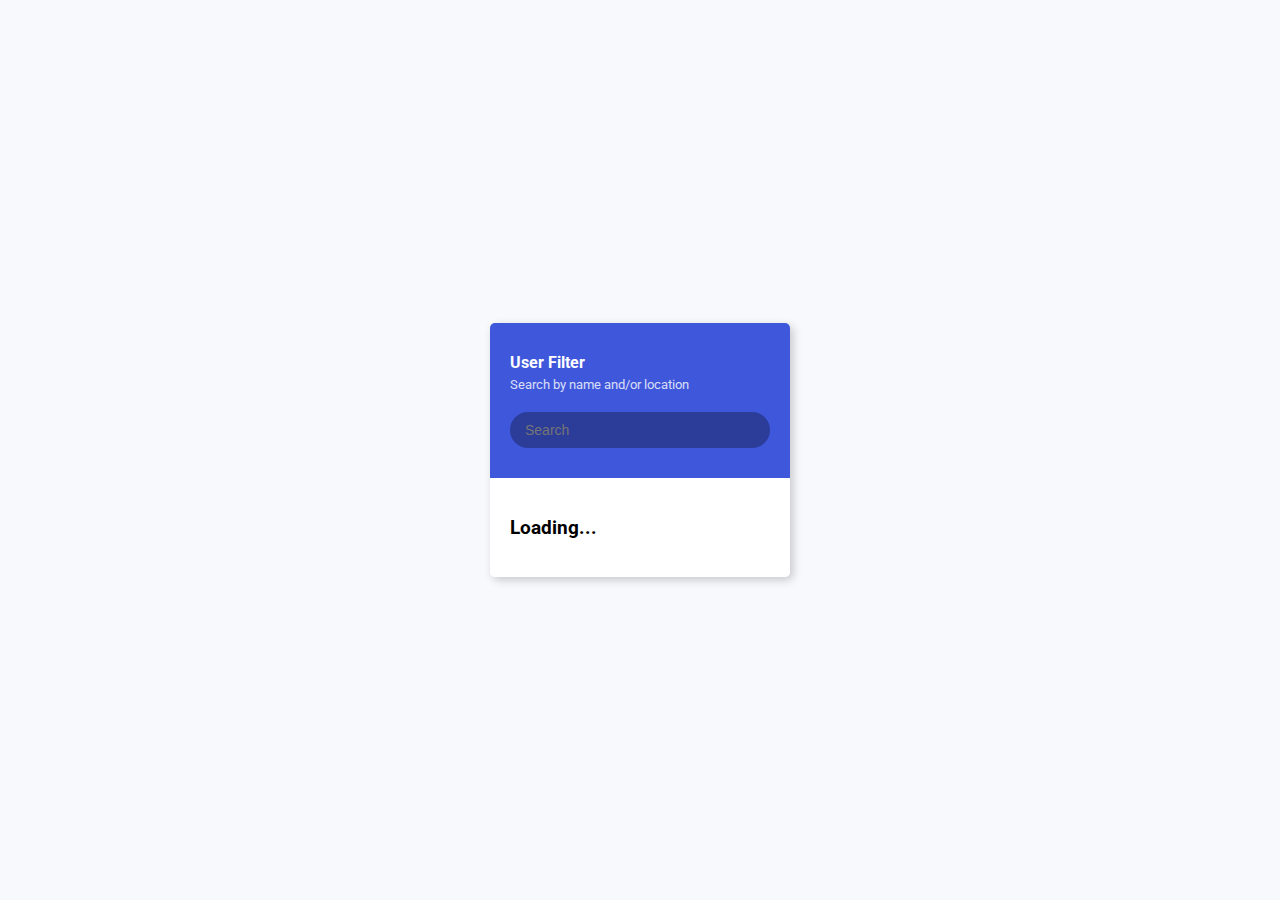
<file: 00-filter/index.html>
<!DOCTYPE html>
<html lang="en">
  <head>
    <meta charset="UTF-8" />
    <meta name="viewport" content="width=device-width, initial-scale=1.0" />
    <link rel="stylesheet" href="app.css" />
    <title>Filter</title>
  </head>
  <body>
    <div class="container">
      <header class="header">
        <h4 class="title">User Filter</h4>
        <small class="subtitle">Search by name and/or location</small>
        <input type="text" id="filter" placeholder="Search">
      </header>

      <ul id="result" class="user-list">
        <li>
          <h3>Loading...</h3>
        </li>
      </ul>
    </div>
    <script src="app.js"></script>
  </body>
</html>
</file>
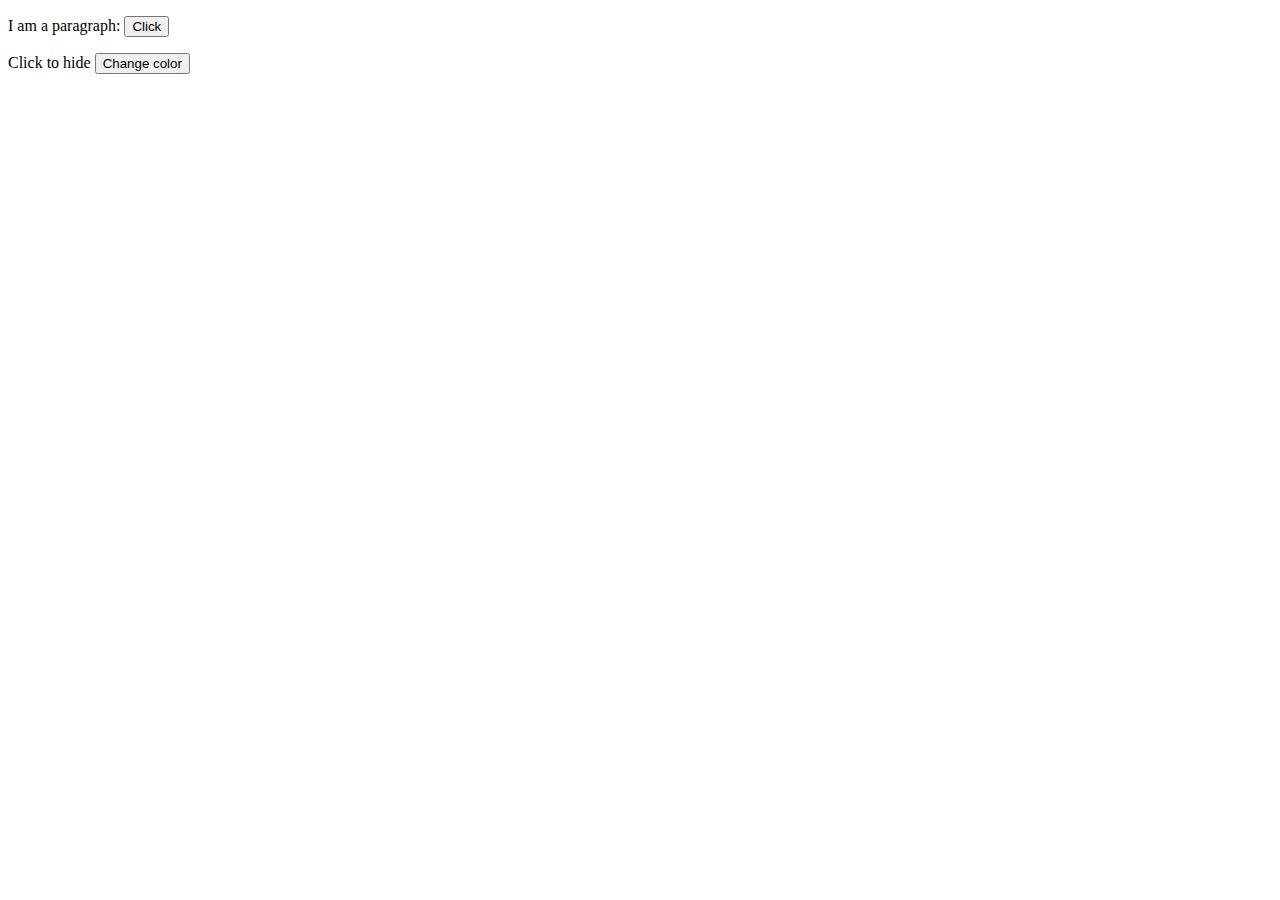
<file: 01-bubbling/index.html>
<!DOCTYPE html>
<html lang="en">
<head>
    <meta charset="UTF-8">
    <meta name="viewport" content="width=device-width, initial-scale=1.0">
    <title>Bubbling</title>
    <link rel="stylesheet" href="app.css">
</head>
<body>
    <section onclick="alert('section got clicked lol')">
        <p onclick="alert('paragraph clicked')">
            I am a paragraph:
            <button onclick="alert('button clicked')">Click</button>
        </p>
    </section>


    <div id="container">
        Click to hide
        <button id="changeColor">Change color</button>
    </div>

    <script src="app.js"></script>
</body>
</html>
</file>
<file: 00-filter/app.css>
@import url('https://fonts.googleapis.com/css2?family=Roboto:wght@400;700&display=swap');

* {
  box-sizing: border-box;
}

body {
  background-color: #f8f9fd;
  font-family: 'Roboto', sans-serif;
  display: flex;
  align-items: center;
  justify-content: center;
  height: 100vh;
  overflow: hidden;
  margin: 0;
}

.container {
  border-radius: 5px;
  box-shadow: 3px 3px 10px rgba(0, 0, 0, 0.2);
  overflow: hidden;
  width: 300px;
}

.title {
  margin: 0;
}

.subtitle {
  display: inline-block;
  margin: 5px 0 20px;
  opacity: 0.8;
}

.header {
  background-color: #3e57db;
  color: #fff;
  padding: 30px 20px;
}

.header input {
  background-color: rgba(0, 0, 0, 0.3);
  border: 0;
  border-radius: 50px;
  color: #fff;
  font-size: 14px;
  padding: 10px 15px;
  width: 100%;
}

.header input:focus {
  outline: none;
}

.user-list {
  background-color: #fff;
  list-style-type: none;
  margin: 0;
  padding: 0;
  max-height: 400px;
  overflow-y: auto;
}

.user-list li {
  display: flex;
  padding: 20px;
}

.user-list img {
  border-radius: 50%;
  object-fit: cover;
  height: 50px;
  width: 50px;
}

.user-list .user-info {
  margin-left: 10px;
}

.user-list .user-info h4 {
  margin: 0 0 10px;
}

.user-list .user-info p {
  font-size: 12px;
}

.user-list li:not(:last-of-type) {
  border-bottom: 1px solid #eee;
}

.user-list li.hide {
  display: none;
}
</file>
<file: 01-bubbling/app.css>
.hide{
    display: none;
}
</file>
